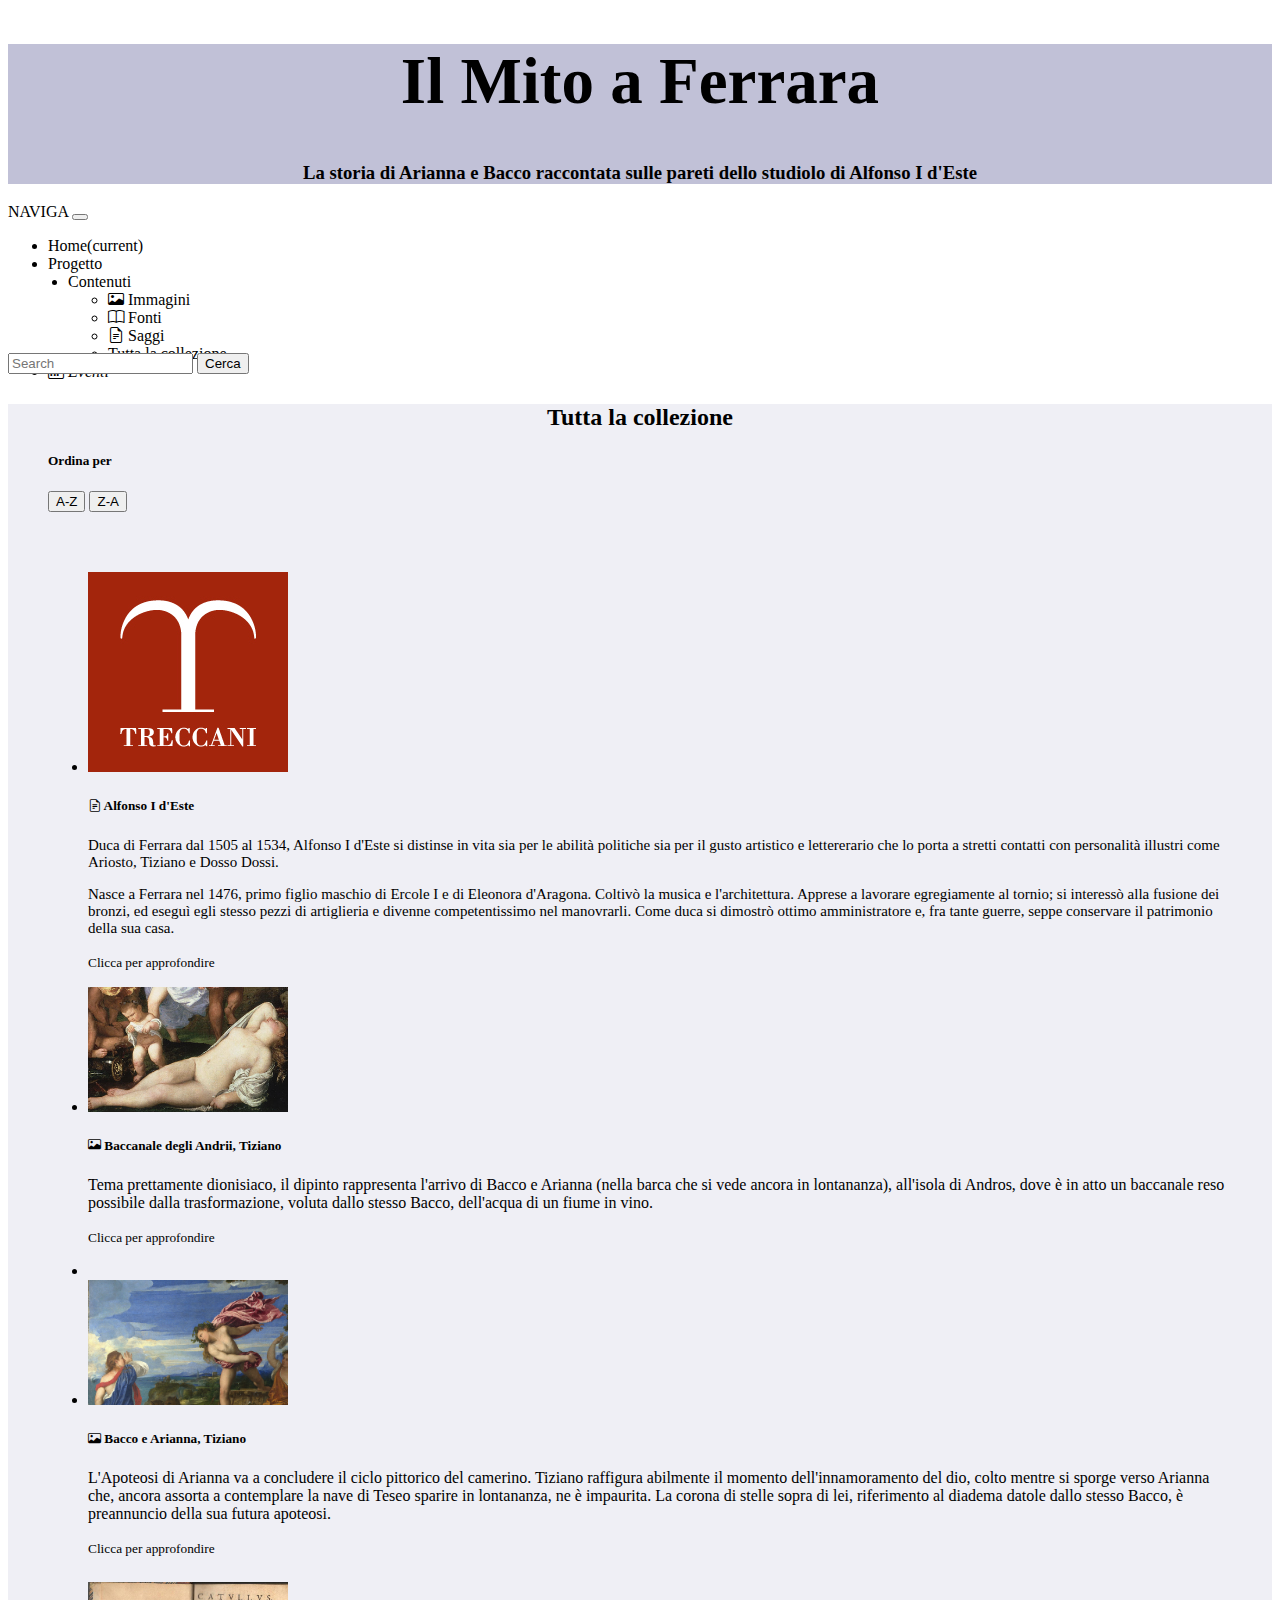
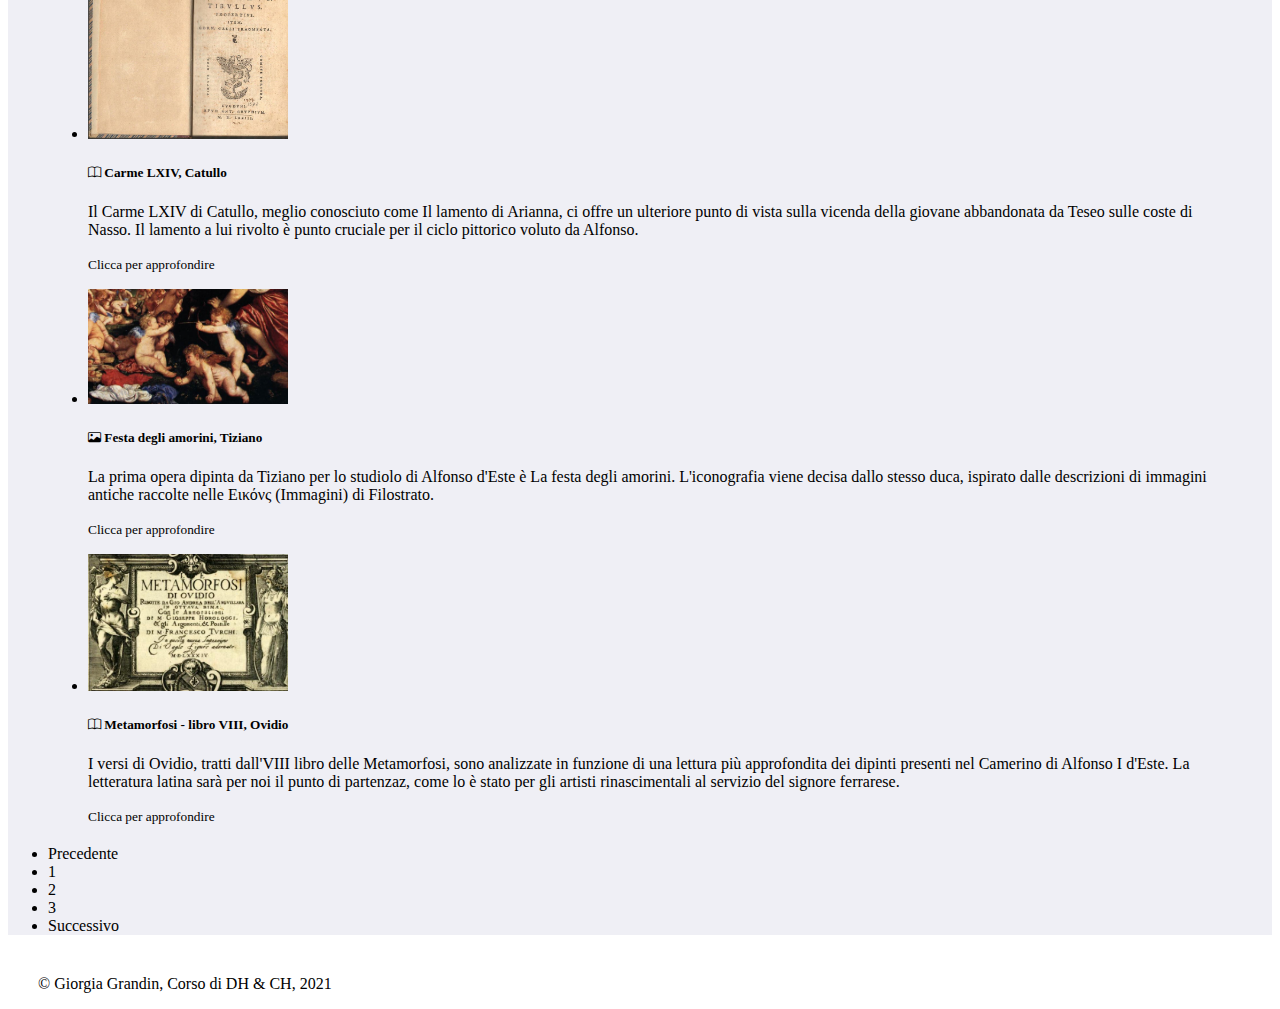
<file: collezione.html>
<!DOCTYPE html>
<html>
<head>
	<title>Il Mito a Ferrara</title>
	<link rel="stylesheet" href="https://cdn.jsdelivr.net/npm/bootstrap@4.6.0/dist/css/bootstrap.min.css" integrity="sha384-B0vP5xmATw1+K9KRQjQERJvTumQW0nPEzvF6L/Z6nronJ3oUOFUFpCjEUQouq2+l" crossorigin="anonymous">
	<link rel="stylesheet" href="https://cdn.jsdelivr.net/npm/bootstrap-icons@1.4.1/font/bootstrap-icons.css">
	<link rel="stylesheet" href="stile.css">
</head>

<body>
	
	<div id="tit">
		<h1>Il Mito a Ferrara</h1>
		<h3>La storia di Arianna e Bacco raccontata sulle pareti dello studiolo di Alfonso I d'Este</h3>
	</div>

	<div class="mt-3">
	<nav class="navbar navbar-expand-lg navbar-light bg-light">
  		<a class="navbar-brand" href="#">NAVIGA</a>
 		<button class="navbar-toggler" type="button" data-toggle="collapse" data-target="#navbarScroll" aria-controls="navbarScroll" aria-expanded="false" aria-label="Toggle navigation">
    		<span class="navbar-toggler-icon"></span>
  		</button>
	  	<div class="collapse navbar-collapse" id="navbarScroll">
	    	<ul class="navbar-nav mr-auto my-2 my-lg-0 navbar-nav-scroll" style="max-height: 100px;">
	      		<li class="nav-item active">
	        		<a class="nav-link" href="#"><a href="index.html">Home</a><span class="sr-only">(current)</span></a>
	      		</li>
	      		<li class="nav-item">
	        		<a class="nav-link" href="#">Progetto</a>
	      		</li>
	      		<li class="nav-item dropdown">
	        		<a class="nav-link dropdown-toggle" href="#" id="navbarScrollingDropdown" role="button" data-toggle="dropdown" aria-expanded="false">Contenuti</a>
	        		<ul class="dropdown-menu" aria-labelledby="navbarScrollingDropdown">
	          			<li><a class="dropdown-item" href="#"><i class="bi bi-card-image"></i> Immagini</a></li>
	          			<li><a class="dropdown-item" href="#"><i class="bi bi-book"></i> Fonti</a></li>
	          			<li><a class="dropdown-item" href="#"><i class="bi bi-file-earmark-text"></i> Saggi</a></li>
	          			<li><a class="dropdown-item" href="#"><a href collezione.html>Tutta la collezione</a></a></li>
	        		</ul>
	      		</li>
	     		<li class="nav-item">
	        		<a class="nav-link" href="#"><i class="bi bi-calendar3"> Eventi</i></a>
	      		</li> 
	   		</ul>
	    	<form class="d-flex">
	      		<input class="form-control mr-2" type="search" placeholder="Search" aria-label="Search">
	      		<button class="btn btn-outline-success" type="submit">Cerca</button>
	    	</form>
	  	</div>
	</nav>
	</div>

	<div id="center">
	<h2 id="collezione">Tutta la collezione</h2>

	<div id="ordina">
		<h5>Ordina per</h5>
		<div class="btn-group" role="group" aria-label="Basic example">
  			<button type="button" class="btn btn-secondary">A-Z</button>
			<button type="button" class="btn btn-secondary">Z-A</button>
		</div>
	</div>
	
		<div id="list">
			<ul class="list-unstyled">
	  			<li class="media">
	    		<img src="immagini/treccani_logo.jpg" class="mr-3" alt="..." width="200px">
	    			<div class="media-body">
	      				<h5 class="mt-0 mb-1"><i class="bi bi-file-earmark-text"></i> Alfonso I d'Este</h5>
	      				<p id="alfonso">Duca di Ferrara dal 1505 al 1534, Alfonso I d'Este si distinse in vita sia per le abilità politiche sia per il gusto artistico e lettererario che lo porta a stretti contatti con personalità illustri come Ariosto, Tiziano e Dosso Dossi.</p>
	      				<p id="alfonso">Nasce a Ferrara nel 1476, primo figlio maschio di Ercole I e di Eleonora d'Aragona. Coltivò la musica e l'architettura. Apprese a lavorare egregiamente al tornio; si interessò alla fusione dei bronzi, ed eseguì egli stesso pezzi di artiglieria e divenne competentissimo nel manovrarli. Come duca si dimostrò ottimo amministratore e, fra tante guerre, seppe conservare il patrimonio della sua casa.</p>
	      				<p class="card-text"><small class="text-muted">Clicca per approfondire</small></p>
	    			</div>
	  			</li>
	  			<li class="media my-4">
	  				<img src="immagini/porzione_baccanale.jpg" class="mr-3" alt="..." width="200px">
	    			<div class="media-body">
	      				<h5 class="mt-0 mb-1"><i class="bi bi-card-image"></i> Baccanale degli Andrii, Tiziano</h5>
	      				<p>Tema prettamente dionisiaco, il dipinto rappresenta l'arrivo di Bacco e Arianna (nella barca che si vede ancora in lontananza), all'isola di Andros, dove è in atto un baccanale reso possibile dalla trasformazione, voluta dallo stesso Bacco, dell'acqua di un fiume in vino.</p>
	      				<p class="card-text"><small class="text-muted">Clicca per approfondire</small></p>
	    			</div>
	  			</li>
	  			<li class="media">
	  				<li class="media">
	    			<img src="immagini/porzione-arianna.jpg" class="mr-3" alt="..." width="200px">
	    			<div class="media-body">
	      				<h5 class="mt-0 mb-1"><i class="bi bi-card-image"></i><a href="item.html" target="_blank"> Bacco e Arianna, Tiziano</a></h5>
	      				<p>L'Apoteosi di Arianna va a concludere il ciclo pittorico del camerino. Tiziano raffigura abilmente il momento dell'innamoramento del dio, colto mentre si sporge verso Arianna che, ancora assorta a contemplare la nave di Teseo sparire in lontananza, ne è impaurita. La corona di stelle sopra di lei, riferimento al diadema datole dallo stesso Bacco, è preannuncio della sua futura apoteosi.</p>
	      				<p class="card-text"><small class="text-muted">Clicca per approfondire</small></p>
	  			</li>
			</ul>
		</div>	

		<div id="list2">
			<ul class="list-unstyled">
	  			<li class="media">
	    			<img src="immagini/catullo.jpg" class="mr-3" alt="..." width="200px">
	   				<div class="media-body">
	      				<h5 class="mt-0 mb-1"><i class="bi bi-book"></i> Carme LXIV, Catullo</h5>
	      				<p>Il Carme LXIV di Catullo, meglio conosciuto come Il lamento di Arianna, ci offre un ulteriore punto di vista sulla vicenda della giovane abbandonata da Teseo sulle coste di Nasso. Il lamento a lui rivolto è punto cruciale per il ciclo pittorico voluto da Alfonso.</p>
	      				<p class="card-text"><small class="text-muted">Clicca per approfondire</small></p>
	    			</div>
	  			</li>
	  			<li class="media my-4">
	  				<img src="immagini/porzione_amorini.jpg" class="mr-3" alt="..." width="200px">
	    			<div class="media-body">
	      				<h5 class="mt-0 mb-1"><i class="bi bi-card-image"></i> Festa degli amorini, Tiziano</h5>
	      				<p>La prima opera dipinta da Tiziano per lo studiolo di Alfonso d'Este è La festa degli amorini. L'iconografia viene decisa dallo stesso duca, ispirato dalle descrizioni di immagini antiche raccolte nelle Εικόνς (Immagini) di Filostrato.</p>
	      				<p class="card-text"><small class="text-muted">Clicca per approfondire</small></p>
	    			</div>
	  			</li>
	  			<li class="media">
	   				<img src="immagini/porzione-metamorfosi.jpg" class="mr-3" alt="..." width="200px">
	    			<div class="media-body">
	      				<h5 class="mt-0 mb-1"><i class="bi bi-book"></i> Metamorfosi - libro VIII, Ovidio</h5>
	      				<p>I versi di Ovidio, tratti dall'VIII libro delle Metamorfosi, sono analizzate in funzione di una lettura più approfondita dei dipinti presenti nel Camerino di Alfonso I d'Este. La letteratura latina sarà per noi il punto di partenzaz, come lo è stato per gli artisti rinascimentali al servizio del signore ferrarese.</p>
	      				<p class="card-text"><small class="text-muted">Clicca per approfondire</small></p>
	    			</div>
	  			</li>
			</ul>	
		</div>		
		

		<div id="pagine">
			<nav aria-label="Page navigation example">
		  		<ul class="pagination justify-content-end">
		   			<li class="page-item disabled">
	     				<a class="page-link" href="#" tabindex="-1" aria-disabled="true">Precedente</a>
	      			</li>
				    <li class="page-item"><a class="page-link" href="#">1</a></li>
				    <li class="page-item"><a class="page-link" href="#">2</a></li>
					<li class="page-item"><a class="page-link" href="#">3</a></li>
				    <li class="page-item">
		      			<a class="page-link" href="#">Successivo</a>
		   			</li>
				</ul>
			</nav>
		</div>
	</div>

	<script src="https://code.jquery.com/jquery-3.5.1.slim.min.js" integrity="sha384-DfXdz2htPH0lsSSs5nCTpuj/zy4C+OGpamoFVy38MVBnE+IbbVYUew+OrCXaRkfj" crossorigin="anonymous"></script>
	<script src="https://cdn.jsdelivr.net/npm/bootstrap@4.6.0/dist/js/bootstrap.bundle.min.js" integrity="sha384-Piv4xVNRyMGpqkS2by6br4gNJ7DXjqk09RmUpJ8jgGtD7zP9yug3goQfGII0yAns" crossorigin="anonymous"></script>
</body>

<footer>
	<div id="copy">
		<p>&copy; Giorgia Grandin, Corso di DH & CH, 2021</p>
	</div>
</footer>

</html>
</file>
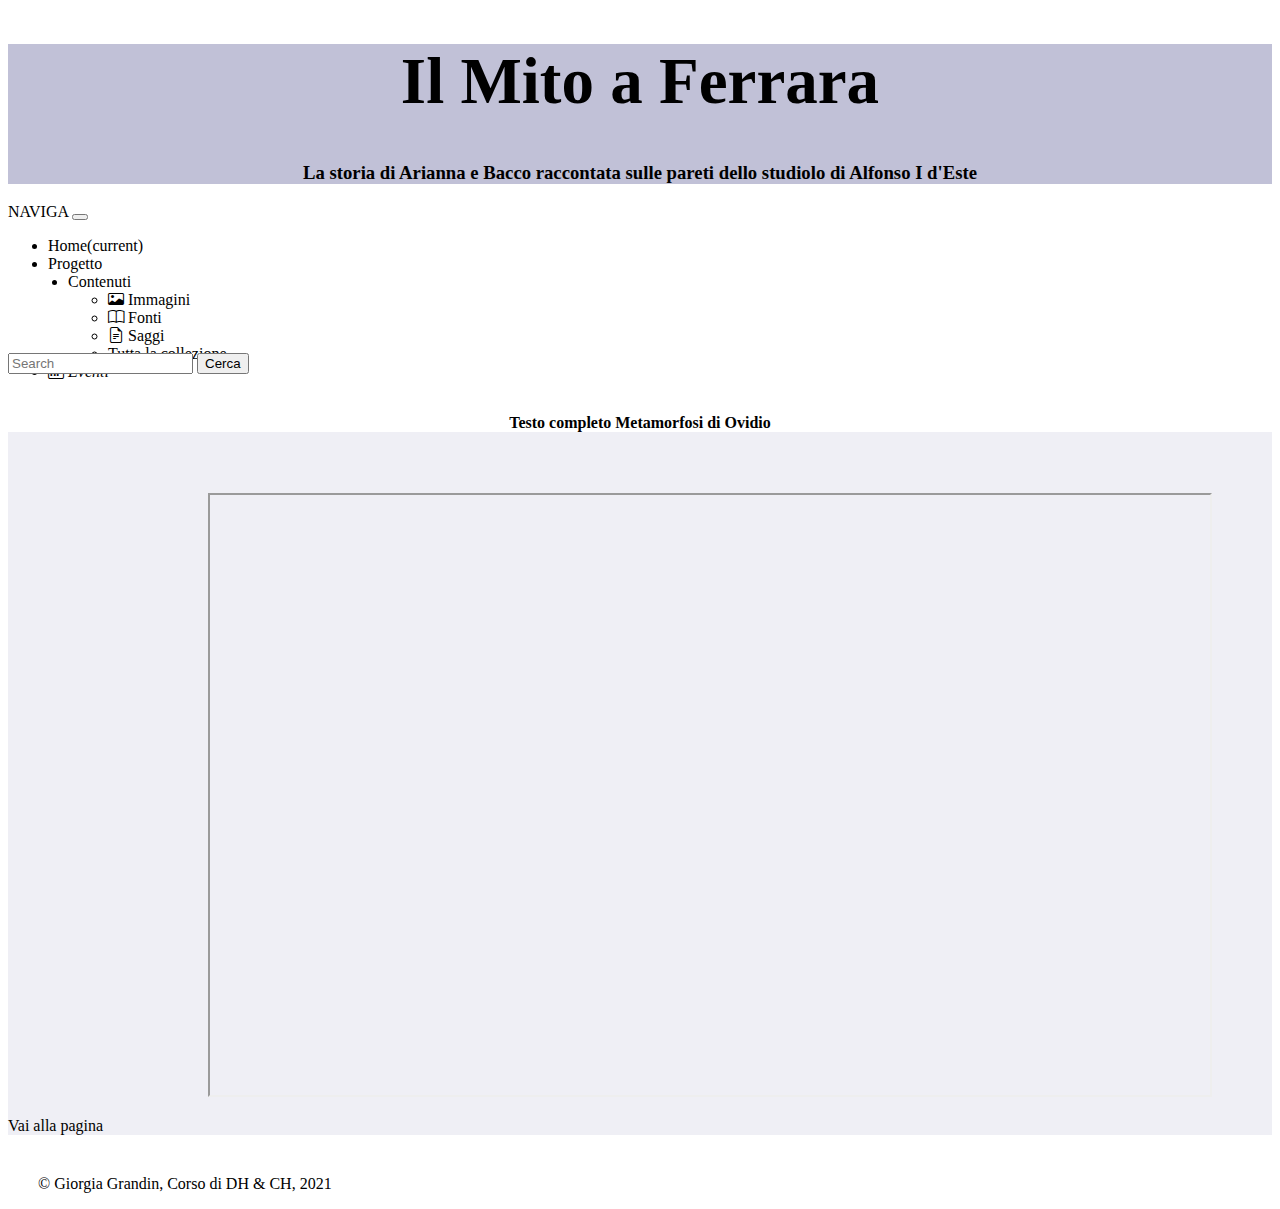
<file: testo-completo.html>
<!DOCTYPE html>
<html>
<head>
	<title>Il Mito a Ferrara</title>

	<link rel="stylesheet" href="https://cdn.jsdelivr.net/npm/bootstrap@4.6.0/dist/css/bootstrap.min.css" integrity="sha384-B0vP5xmATw1+K9KRQjQERJvTumQW0nPEzvF6L/Z6nronJ3oUOFUFpCjEUQouq2+l" crossorigin="anonymous">
	<link rel="stylesheet" href="https://cdn.jsdelivr.net/npm/bootstrap-icons@1.4.1/font/bootstrap-icons.css">
	<link rel="stylesheet" href="stile.css">
</head>

<body>
	<div id="tit">
		<h1>Il Mito a Ferrara</h1>
		<h3>La storia di Arianna e Bacco raccontata sulle pareti dello studiolo di Alfonso I d'Este</h3>
	</div>


	<div class="mt-3">
	<nav class="navbar navbar-expand-lg navbar-light bg-light">
  		<a class="navbar-brand" href="#">NAVIGA</a>
 		<button class="navbar-toggler" type="button" data-toggle="collapse" data-target="#navbarScroll" aria-controls="navbarScroll" aria-expanded="false" aria-label="Toggle navigation">
    		<span class="navbar-toggler-icon"></span>
  		</button>
	  	<div class="collapse navbar-collapse" id="navbarScroll">
	    	<ul class="navbar-nav mr-auto my-2 my-lg-0 navbar-nav-scroll" style="max-height: 100px;">
	      		<li class="nav-item active">
	        		<a class="nav-link" href="#"><a href="index.html">Home<span class="sr-only">(current)</span></a>
	      		</li>
	      		<li class="nav-item">
	        		<a class="nav-link" href="#">Progetto</a>
	      		</li>
	      		<li class="nav-item dropdown">
	        		<a class="nav-link dropdown-toggle" href="#" id="navbarScrollingDropdown" role="button" data-toggle="dropdown" aria-expanded="false">Contenuti</a>
	        		<ul class="dropdown-menu" aria-labelledby="navbarScrollingDropdown">
	          			<li><a class="dropdown-item" href="#"><i class="bi bi-card-image"></i> Immagini</a></li>
	          			<li><a class="dropdown-item" href="#"><i class="bi bi-book"></i> Fonti</a></li>
	          			<li><a class="dropdown-item" href="#"><i class="bi bi-file-earmark-text"></i> Saggi</a></li>
	          			<li><a class="dropdown-item" href="#"><a href="collezione.html">Tutta la collezione</a></a></li>
	        		</ul>
	      		</li>
	     		<li class="nav-item">
	        		<a class="nav-link" href="#"><i class="bi bi-calendar3"> Eventi</i></a>
	      		</li> 
	   		</ul>
	    	<form class="d-flex">
	      		<input class="form-control mr-2" type="search" placeholder="Search" aria-label="Search">
	      		<button class="btn btn-outline-success" type="submit">Cerca</button>
	    	</form>
	  	</div>
	</nav>
	</div>

	<div id="center">
	<div class="container-fluid">
		<div class="row">
			<div class="col-md-12">
				<h4 id="test-comp">Testo completo Metamorfosi di Ovidio</h4>
				<iframe src="https://www.miti3000.it/mito/biblio/ovidio/metamorfosi/ottavo.htm" title="Miti3000, Libro VIII Metamorfosi" id="wiki"></iframe>
				<p><a href="https://www.miti3000.it/mito/biblio/ovidio/metamorfosi/ottavo.htm" target="_blank">Vai alla pagina</a></p>
			</div>
		</div>
	</div>
	</div>
	

</body>


	<footer>
		<div id="copy">
		<p>&copy; Giorgia Grandin, Corso di DH & CH, 2021</p>
		</div>
	</footer>



 <script src="https://code.jquery.com/jquery-3.5.1.slim.min.js" integrity="sha384-DfXdz2htPH0lsSSs5nCTpuj/zy4C+OGpamoFVy38MVBnE+IbbVYUew+OrCXaRkfj" crossorigin="anonymous"></script>
		<script src="https://cdn.jsdelivr.net/npm/bootstrap@4.6.0/dist/js/bootstrap.bundle.min.js" integrity="sha384-Piv4xVNRyMGpqkS2by6br4gNJ7DXjqk09RmUpJ8jgGtD7zP9yug3goQfGII0yAns" crossorigin="anonymous"></script>

</html>
</file>
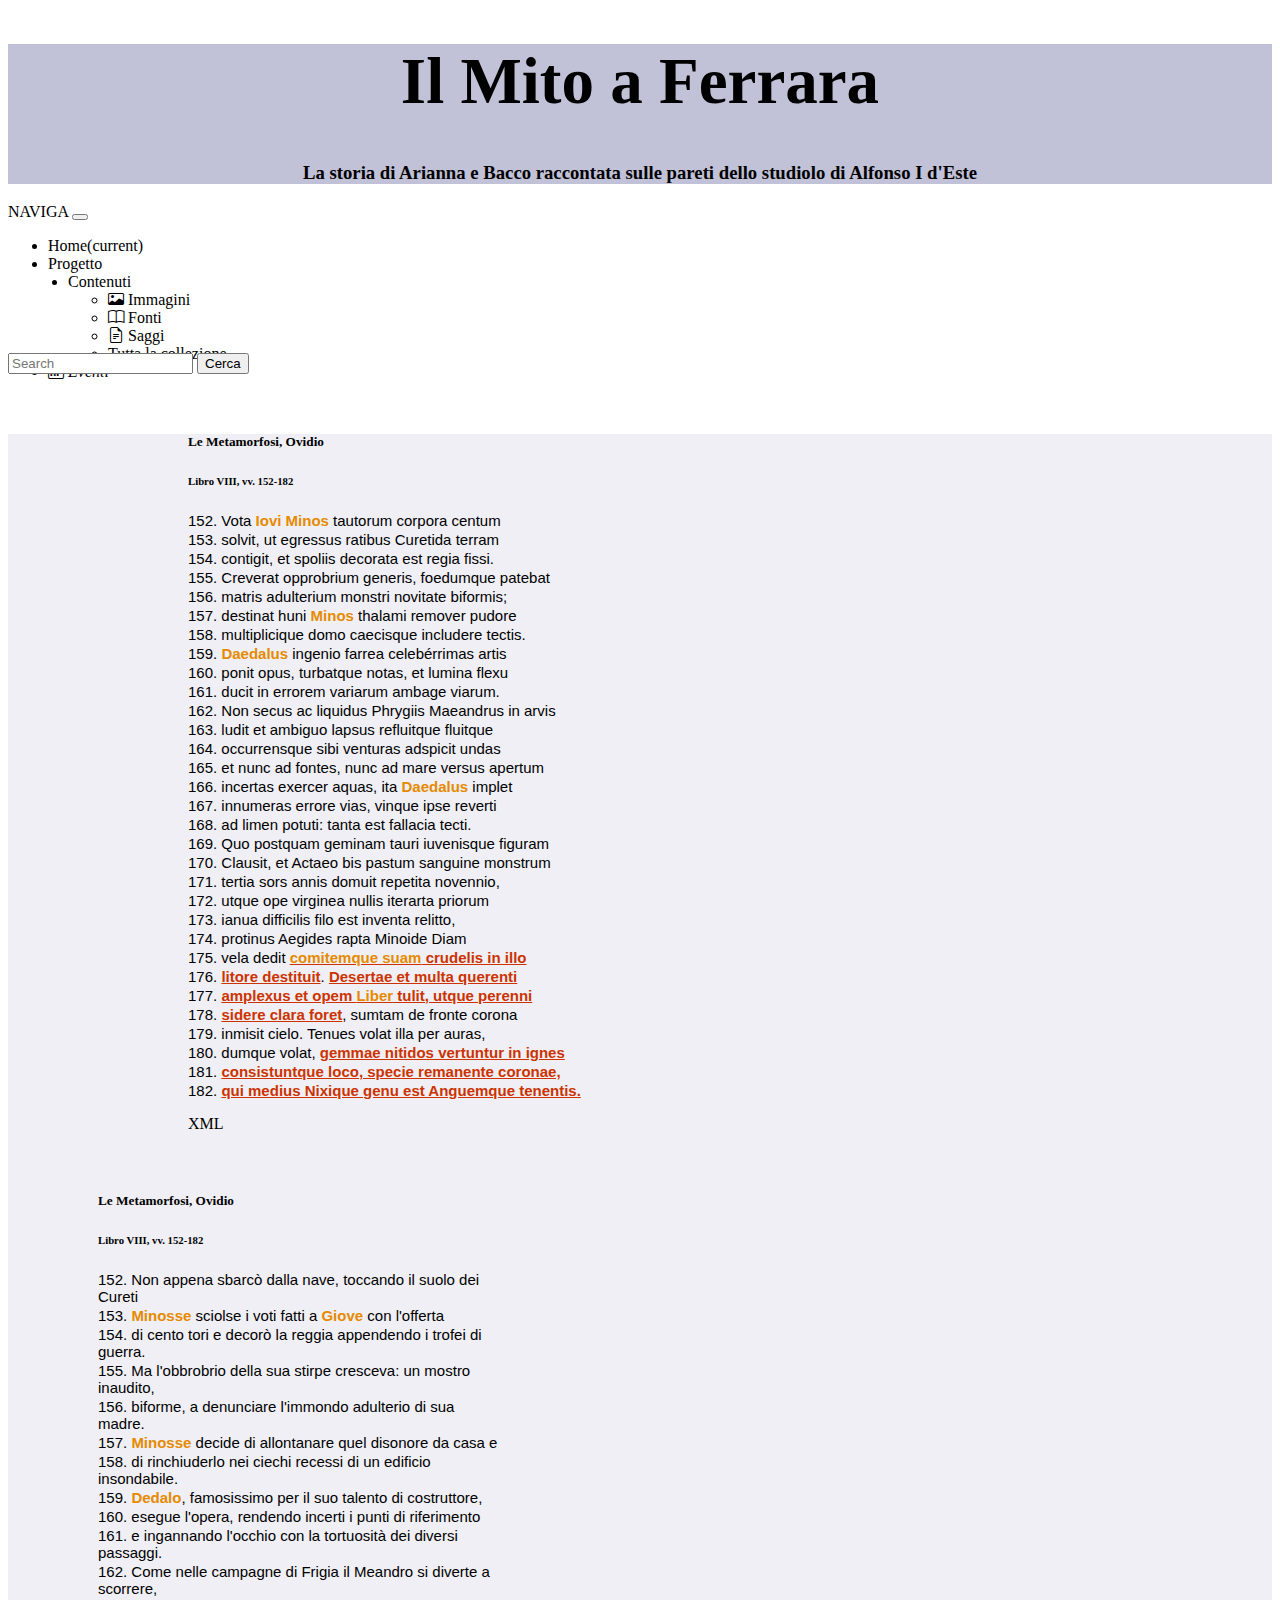
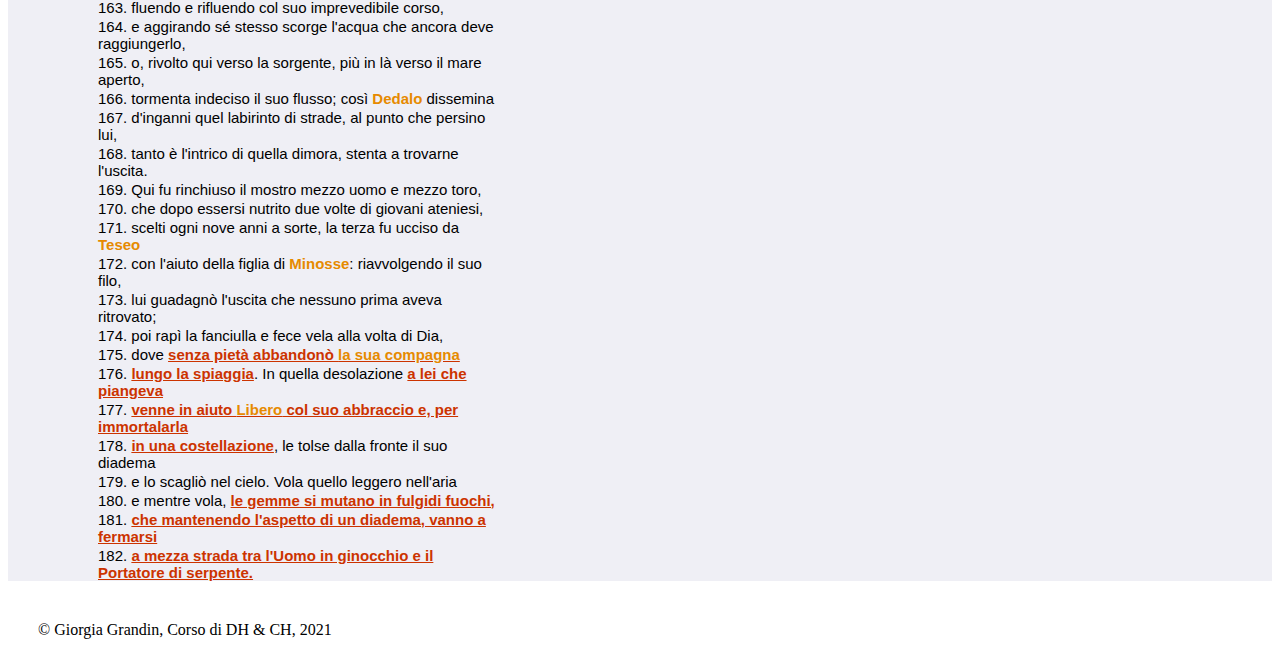
<file: testo-latino.html>
<!DOCTYPE html>
<html>
<head>
	<title>Il Mito a Ferrara</title>

	<link rel="stylesheet" href="https://cdn.jsdelivr.net/npm/bootstrap@4.6.0/dist/css/bootstrap.min.css" integrity="sha384-B0vP5xmATw1+K9KRQjQERJvTumQW0nPEzvF6L/Z6nronJ3oUOFUFpCjEUQouq2+l" crossorigin="anonymous">
	<link rel="stylesheet" href="https://cdn.jsdelivr.net/npm/bootstrap-icons@1.4.1/font/bootstrap-icons.css">
	<link rel="stylesheet" href="stile.css">
</head>

<body>
	<div id="tit">
		<h1>Il Mito a Ferrara</h1>
		<h3>La storia di Arianna e Bacco raccontata sulle pareti dello studiolo di Alfonso I d'Este</h3>
	</div>


	<div class="mt-3">
	<nav class="navbar navbar-expand-lg navbar-light bg-light">
  		<a class="navbar-brand" href="#">NAVIGA</a>
 		<button class="navbar-toggler" type="button" data-toggle="collapse" data-target="#navbarScroll" aria-controls="navbarScroll" aria-expanded="false" aria-label="Toggle navigation">
    		<span class="navbar-toggler-icon"></span>
  		</button>
	  	<div class="collapse navbar-collapse" id="navbarScroll">
	    	<ul class="navbar-nav mr-auto my-2 my-lg-0 navbar-nav-scroll" style="max-height: 100px;">
	      		<li class="nav-item active">
	        		<a class="nav-link" href="#"><a href="index.html">Home<span class="sr-only">(current)</span></a>
	      		</li>
	      		<li class="nav-item">
	        		<a class="nav-link" href="#">Progetto</a>
	      		</li>
	      		<li class="nav-item dropdown">
	        		<a class="nav-link dropdown-toggle" href="#" id="navbarScrollingDropdown" role="button" data-toggle="dropdown" aria-expanded="false">Contenuti</a>
	        		<ul class="dropdown-menu" aria-labelledby="navbarScrollingDropdown">
	          			<li><a class="dropdown-item" href="#"><i class="bi bi-card-image"></i> Immagini</a></li>
	          			<li><a class="dropdown-item" href="#"><i class="bi bi-book"></i> Fonti</a></li>
	          			<li><a class="dropdown-item" href="#"><i class="bi bi-file-earmark-text"></i> Saggi</a></li>
	          			<li><a class="dropdown-item" href="#"><a href="collezione.html">Tutta la collezione</a></a></li>
	        		</ul>
	      		</li>
	     		<li class="nav-item">
	        		<a class="nav-link" href="#"><i class="bi bi-calendar3"> Eventi</i></a>
	      		</li> 
	   		</ul>
	    	<form class="d-flex">
	      		<input class="form-control mr-2" type="search" placeholder="Search" aria-label="Search">
	      		<button class="btn btn-outline-success" type="submit">Cerca</button>
	    	</form>
	  	</div>
	</nav>
	</div>

	<div id="center">
	<div class="container-fluid">
		<div class="row">
			<div class="col-md-6">
				<div class="card" style="width: 25rem;" id="cardlatino">
					<div class="card-body">
						<h5 class="card-title">Le Metamorfosi, Ovidio</h5>
					    <h6 class="card-subtitle mb-2 text-muted">Libro VIII, vv. 152-182</h6>
					    <p class="card-text">
							<p id="latin">152. Vota <span class="t-name">Iovi</span> <span class="t-name">Minos</span> tautorum corpora centum</p>
							<p id="latin">153. solvit, ut egressus ratibus Curetida terram</p>
							<p id="latin">154. contigit, et spoliis decorata est regia fissi.</p>
							<p id="latin">155. Creverat opprobrium generis, foedumque patebat</p>
							<p id="latin">156. matris adulterium monstri novitate biformis;</p>
							<p id="latin">157. destinat huni <span class="t-name">Minos</span> thalami remover pudore</p>
							<p id="latin">158. multiplicique domo caecisque includere tectis.</p>
							<p id="latin">159. <span class="t-name">Daedalus</span> ingenio farrea celebérrimas artis</p>
							<p id="latin">160. ponit opus, turbatque notas, et lumina flexu</p>
							<p id="latin">161. ducit in errorem variarum ambage viarum.</p>
							<p id="latin">162. Non secus ac liquidus Phrygiis Maeandrus in arvis</p>
							<p id="latin">163. ludit et ambiguo lapsus refluitque fluitque</p>
							<p id="latin">164. occurrensque sibi venturas adspicit undas</p>
							<p id="latin">165. et nunc ad fontes, nunc ad mare versus apertum</p>
							<p id="latin">166. incertas exercer aquas, ita <span class="t-name">Daedalus</span> implet</p>
							<p id="latin">167. innumeras errore vias, vinque ipse reverti</p>
							<p id="latin">168. ad limen potuti: tanta est fallacia tecti.</p>
							<p id="latin">169. Quo postquam geminam tauri iuvenisque figuram</p>
							<p id="latin">170. Clausit, et Actaeo bis pastum sanguine monstrum</p>
							<p id="latin">171. tertia sors annis domuit repetita novennio,</p>
							<p id="latin">172. utque ope virginea nullis iterarta priorum</p>
							<p id="latin">173. ianua difficilis filo est inventa relitto,</p>
							<p id="latin">174. protinus Aegides rapta Minoide Diam</p>
							<p id="latin">175. vela dedit <span class="frase"><span class="t-name">comitemque suam</span> crudelis in illo</span></p>
							<p id="latin">176. <span class="frase">litore destituit</span>. <span class="frase">Desertae et multa querenti</span></p>
							<p id="latin">177. <span class="frase">amplexus et opem <span class="t-name">Liber</span> tulit, utque perenni</span></p>
							<p id="latin">178. <span class="frase">sidere clara foret</span>, sumtam de fronte corona</p>
							<p id="latin">179. inmisit cielo. Tenues volat illa per auras,</p>
							<p id="latin">180. dumque volat, <span class="frase">gemmae nitidos vertuntur in ignes</span></p>
							<p id="latin">181. <span class="frase">consistuntque loco, specie remanente coronae,</span></p>
							<p id="latin">182. <span class="frase">qui medius Nixique genu est Anguemque tenentis.</span></p>
							<p></p>
							<p><a href="xml-tei.xml" class="btn btn-primary">XML</a></p>
						</p>
					</div>
				</div>	
			</div>
			<div class="col-md-6">
				<div class="card" style="width: 25rem;" id="cardtrad">
					<div class="card-body">
						<h5 class="card-title">Le Metamorfosi, Ovidio</h5>
					    <h6 class="card-subtitle mb-2 text-muted">Libro VIII, vv. 152-182</h6>
					    <p class="card-text"> 
					    	<p id="text1">152. Non appena sbarcò dalla nave, toccando il suolo dei Cureti</p>
							<p id="text1">153. <span class="t-name">Minosse</span> sciolse i voti fatti a <span class="t-name">Giove</span> con l'offerta</p>
							<p id="text1">154. di cento tori e decorò la reggia appendendo i trofei di guerra.</p>
							<p id="text1">155. Ma l'obbrobrio della sua stirpe cresceva: un mostro inaudito,</p>
							<p id="text1">156. biforme, a denunciare l'immondo adulterio di sua madre.</p>
							<p id="text1">157. <span class="t-name">Minosse</span> decide di allontanare quel disonore da casa e</p>
							<p id="text1">158. di rinchiuderlo nei ciechi recessi di un edificio insondabile.</p>
							<p id="text1">159. <span class="t-name">Dedalo</span>, famosissimo per il suo talento di costruttore,</p>
							<p id="text1">160. esegue l'opera, rendendo incerti i punti di riferimento</p>
							<p id="text1">161. e ingannando l'occhio con la tortuosità dei diversi passaggi.</p>
							<p id="text1">162. Come nelle campagne di Frigia il Meandro si diverte a scorrere,</p>
							<p id="text1">163. fluendo e rifluendo col suo imprevedibile corso,</p>
							<p id="text1">164. e aggirando sé stesso scorge l'acqua che ancora deve raggiungerlo,</p>
							<p id="text1">165. o, rivolto qui verso la sorgente, più in là verso il mare aperto,</p>
							<p id="text1">166. tormenta indeciso il suo flusso; così <span class="t-name">Dedalo</span> dissemina</p>
							<p id="text1">167. d'inganni quel labirinto di strade, al punto che persino lui,</p>
							<p id="text1">168. tanto è l'intrico di quella dimora, stenta a trovarne l'uscita.</p>
							<p id="text1">169. Qui fu rinchiuso il mostro mezzo uomo e mezzo toro,</p>
							<p id="text1">170. che dopo essersi nutrito due volte di giovani ateniesi,</p>
							<p id="text1">171. scelti ogni nove anni a sorte, la terza fu ucciso da <span class="t-name">Teseo</span></p>
							<p id="text1">172. con l'aiuto della figlia di <span class="t-name">Minosse</span>: riavvolgendo il suo filo,</p>
							<p id="text1">173. lui guadagnò l'uscita che nessuno prima aveva ritrovato;</p>
							<p id="text1">174. poi rapì la fanciulla e fece vela alla volta di Dia,</p>
							<p id="text1">175. dove <span class="frase"> senza pietà abbandonò <span class="t-name">la sua compagna</span></span></p>
							<p id="text1">176. <span class="frase">lungo la spiaggia</span>. In quella desolazione <span class="frase">a lei che piangeva</span></p>
							<p id="text1">177. <span class="frase">venne in aiuto <span class="t-name">Libero</span> col suo abbraccio e, per immortalarla</span></p>
							<p id="text1">178. <span class="frase">in una costellazione</span>, le tolse dalla fronte il suo diadema</p>
							<p id="text1">179. e lo scagliò nel cielo. Vola quello leggero nell'aria</p>
							<p id="text1">180. e mentre vola, <span class="frase">le gemme si mutano in fulgidi fuochi,</span></p>
							<p id="text1">181. <span class="frase">che mantenendo l'aspetto di un diadema, vanno a fermarsi</span></p>
							<p id="text1">182. <span class="frase">a mezza strada tra l'Uomo in ginocchio e il Portatore di serpente.</span></p>
					    </p>
					</div>
				</div>
			</div>
		</div>
	</div>
	</div>	

</body>

<footer>
	<div id="copy">
		<p>&copy; Giorgia Grandin, Corso di DH & CH, 2021</p>
	</div>
</footer>



 <script src="https://code.jquery.com/jquery-3.5.1.slim.min.js" integrity="sha384-DfXdz2htPH0lsSSs5nCTpuj/zy4C+OGpamoFVy38MVBnE+IbbVYUew+OrCXaRkfj" crossorigin="anonymous"></script>
		<script src="https://cdn.jsdelivr.net/npm/bootstrap@4.6.0/dist/js/bootstrap.bundle.min.js" integrity="sha384-Piv4xVNRyMGpqkS2by6br4gNJ7DXjqk09RmUpJ8jgGtD7zP9yug3goQfGII0yAns" crossorigin="anonymous"></script>

</html>
</file>
<file: stile.css>
h1{
	font-family:helvetica neue;
	font-size: 65px;
	}

#tit {
	background-color: #c1c1d7;
	font-family: Georgia, serif;
	text-align: center;
}

h2{
	text-align: center;
	margin-top: 20px;
}


h3 {
	text-align: center;
}


.carousel-inner {
	width: 600px; height: 380px;
}

.dropdown {
	margin-left: 20px;
}

#card-left {
	background-color: white;
	margin-top: 40px;
	width: 280px;
	border: 2px solid black;
  border-radius: 5px;}

footer {
	margin-top: 20px;
	background-color: white;
}

#list {
	margin-top: 60px;
	margin-left: 40px;
	margin-right: 40px;
}

#list2 {
	margin-top: 25px;
	margin-left: 40px;
	margin-right: 40px;
}

#pagine {
	margin-top: 20px;
	margin-right: 40px;
}

#copy {
	margin-left: 30px;
	margin-top: 40px;

}



#center {
	background-color: #efeff5;
}

#item {
	text-align: center;
	margin-bottom: 60px;
}

#titolo_opera {
	text-align: center;
	margin-top: 50px;
	margin-bottom: 30px;
	background-color: white;
}

#paginaovidio {
	text-align: center;
	
}

#titolo_ovidio {
	text-align: center;
	margin-top: 50px;
	margin-bottom: 20px;
}

#text1 {
	text-align: left;
	margin-top: 2px;
	margin-bottom: 2px;
	
	font-family: arial;
	font-size: 15px;
}

#text2 {
	
	text-align: left;
	font-family: arial;
	font-size: 15px;
}

#text3 {
	text-align: left;
	font-family: arial;
	font-size: 15px;
}

#titolo_text {
	text-align: center;
	margin-top: 50px;
}


#carouselExampleIndicators {
	width: 600px;
	height: 300px;
	margin-top: 200px;
	margin-left: 32px;

}

#naviga {
	margin-left: 40px;
}

.name {
	color: #993300;
	font-weight: bold;
}

.title {
	font-style: oblique;
	font-weight: bold;
}

.info {
	font-weight: bold;
	color: #293d3d;
}

.place {
	font-style: oblique;
	color: ;
}

.t-name {
	font-weight: bold;
	color: #e68a00;
	
}

.frase {
	font-weight: bold;
	text-decoration: underline;
	color: #cc3300;

}



#progetto {
	margin-top: 40px;
	margin-left: 25px;	
	border: 2px solid black;
  border-radius: 5px;
}

#alfonso {
	font-size: 15px;
}

#fonti {
	text-align: center;
	margin-top: 30px;
	margin-bottom: 30px;
	background-color: white;
}

#analisi {
	text-align: center;
	margin-top: 40px;
	margin-bottom: 30px;
	background-color: white;
}

#collezione {
	text-align: center;
	
	margin-top: 30px;
}


#saggi-title {
	margin-top: 50px;
	background-color: white;
}

#saggi {
	margin-top: 30px;
	margin-left: 20px;
	margin-right: 20px;
}

#saggio1 {
	margin-top: 30px;
	margin-left: 60px;
	
}

#saggio2 {
	margin-top: 30px;
	margin-left: 60px;
}

#ordina {
	margin-left: 40px;
}

#tabella {
	margin-top: 100px;
	text-align: center;
}


#latin {
	text-align: left;
	margin-top: 2px;
	margin-bottom: 2px;
	
	font-family: arial;
	font-size: 15px;
}


#cardlatino {
	margin-top: 60px;
	margin-left: 180px;
}

#cardtrad {
	margin-top: 60px;
	margin-left: 90px;
}

#wiki {
	width: 1000px;
	margin-left: 200px;
	height: 600px;
	margin-top: 40px;
}

#test-comp {
	text-align: center;
	margin-top: 40px;
	background-color: white;
}


#tiztit {
		text-align: center;
	margin-top: 40px;
	background-color: white;
}

#tiziano {
	margin-top: 50px;
	width: 400px;
	margin-left: 50px;
}

#tabtiz {
	margin-top: 50px;
	margin-left: -50px;
}

#titmondo {
	text-align: center;
	margin-top: 40px;
	background-color: white;
}

#mondo {
	width: 1000px;
	margin-left: 220px;
	margin-top: 40px;
}


#autorità {
	font-size: 15px;
	font-weight: 400;
	color: #52527a;
	line-height: 0.7;
}



#didascaliatiz {
	margin-top: 20px;
	margin-left: 50px;
	line-height: 0.7;
}

#amorini {
	width: 368px;
}

#baccanale {
	width: 368px;
}

#titaltro {
	margin-top: 40px;
	background-color: white;
	text-align: center;
}

#card1 {
	width: 800px;
	margin-top: 20px;
	margin-left: 300px;
}


a:link, a:visited {
	text-decoration: none;
	color: black;
}

a:hover, a:active {
	text-decoration: underline;
	color: blue;
}


#link{
	color: #52527a;
}
</file>
